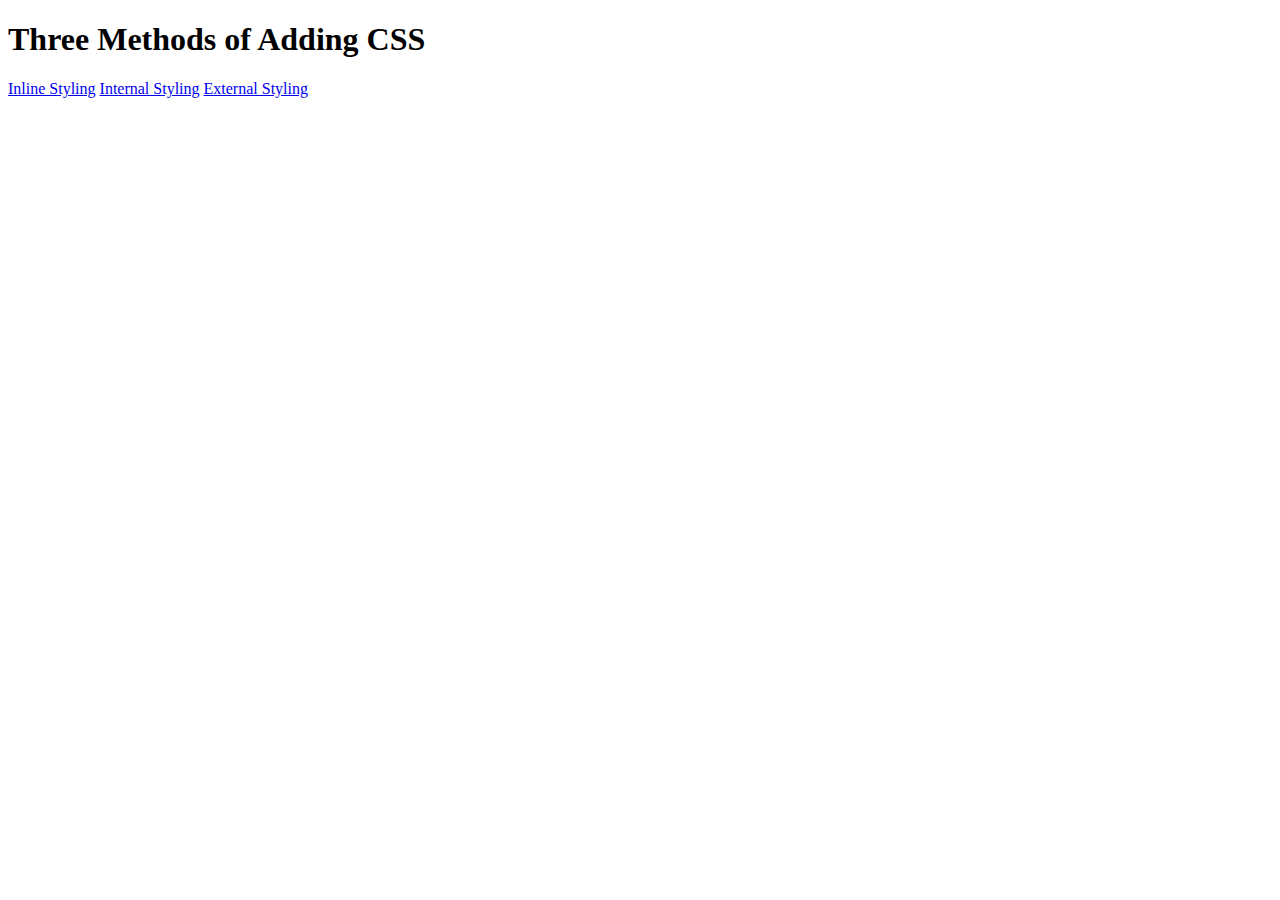
<file: 5.1. Adding CSS/index.html>
<!DOCTYPE html>
<html lang="en">

<head>
  <meta charset="UTF-8">
  <title>Adding CSS</title>
  <link rel="stylesheet" href="external.html">
</head>

<body>
  <h1>Three Methods of Adding CSS</h1>
  <a href="inline.html">Inline Styling</a>
  <a href="internal.html">Internal Styling</a>
  <a href="external.html">External Styling</a>
  <!-- Create 3 Links to The 3 Webpages: inline, internal and external -->
</body>

</html>
</file>
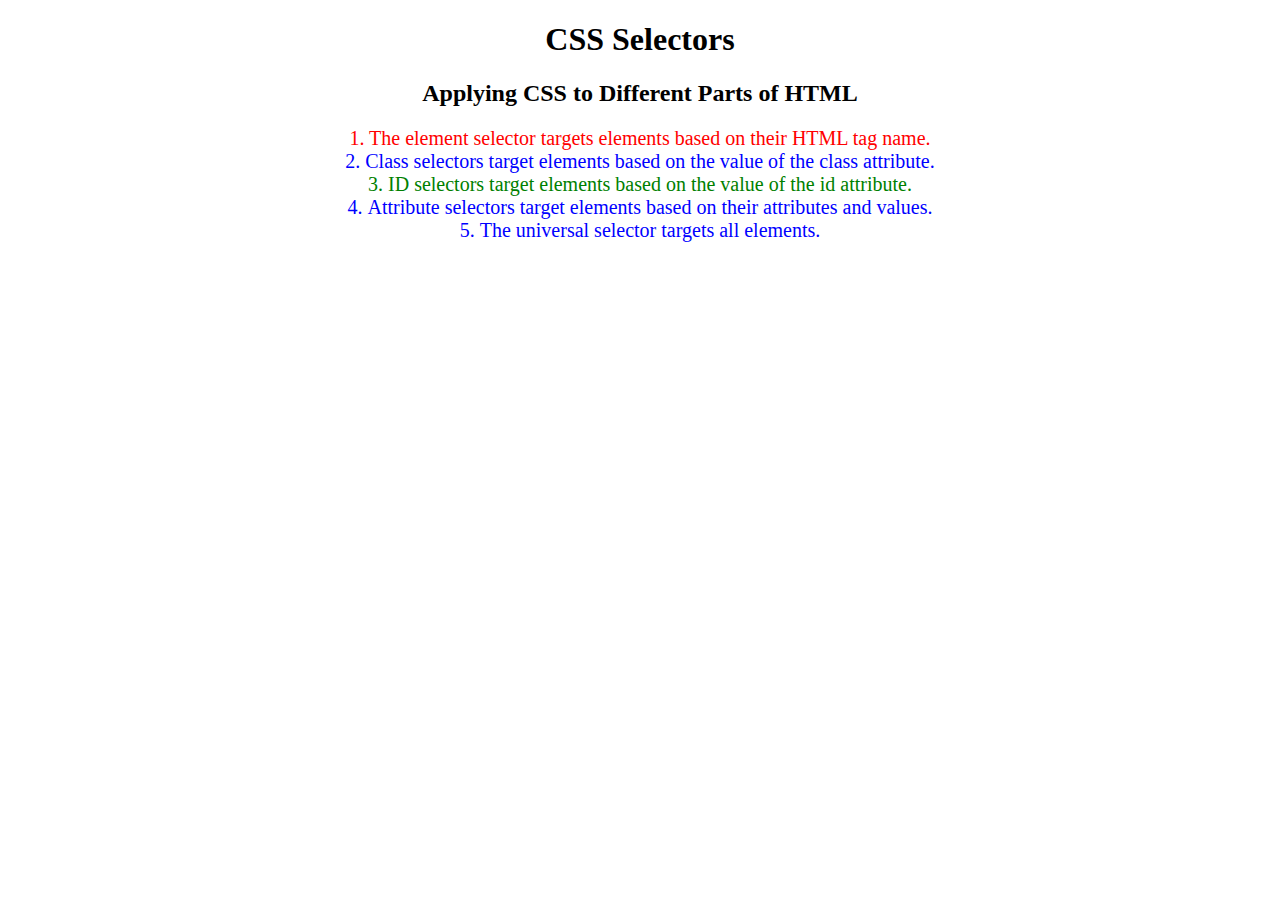
<file: 5.3 CSS Selectors/index.html>
<!DOCTYPE html>
<html lang="en">

<head>
  <meta charset="UTF-8">
  <title>CSS Selectors</title>
  <link rel="stylesheet" href="./style.css" />
</head>

<body>
  <h1>CSS Selectors</h1>
  <h2>Applying CSS to Different Parts of HTML</h2> 
  <!-- TODO 1: Set the CSS for all paragraph tags to "color: red" -->
  <p class="note">1. The element selector targets elements based on their HTML tag name.</p>

  <ol>
    <!-- TODO 2: Set the CSS for all elements with a class of "note" to "font-size: 20px" -->
    <li class="note" value="2">Class selectors target elements based on the value of the class attribute.</li>

    <!-- TODO 3: Set the CSS for the element with an id of "id-selector-demo" to "color: green" -->
    <li class="note" id="id-selector-demo" value="3">ID selectors target elements based on the value of the id
      attribute.</li>

    <!-- TODO 4: Set the CSS for the li elements that have the "value" attribute set to "4" to have "color: blue" -->
    <li class="note" value="4">Attribute selectors target elements based on their attributes and values.</li>

    <!-- TODO 5: Set all elements to have "text-align: center" -->
    <li class="note" value="5">The universal selector targets all elements.</li>
  </ol>
</body>

</html>
</file>
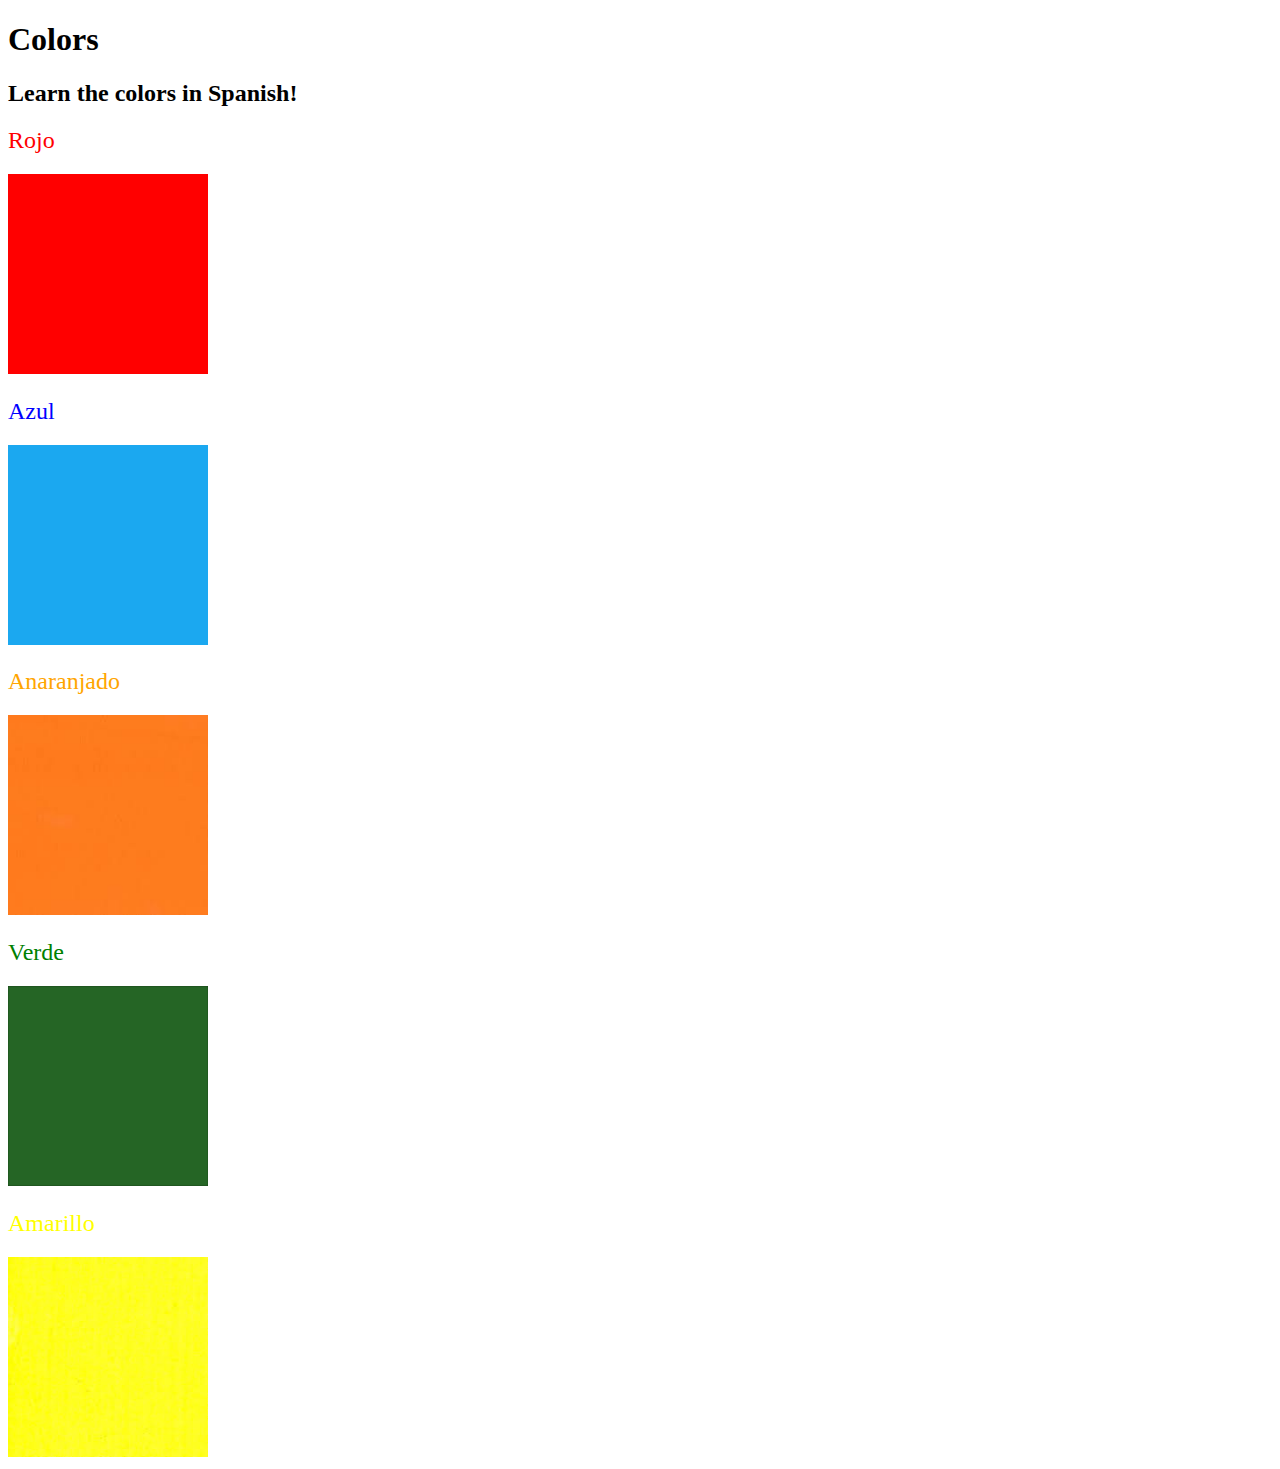
<file: 5.4 Color Vocab Project/index.html>
<!DOCTYPE html>
<html lang="en">

<head>
  <meta charset="UTF-8">
  <title>Spanish Vocabulary</title>
  <link rel="stylesheet" href="./style.css" />
</head>

<body>
  <h1>Colors</h1>
  <h2>Learn the colors in Spanish!</h2>
  <h2 class="color-title" id="red">Rojo</h2>
  <img class="color" src="./assets/images/red.png" alt="red" />

  <h2 class="color-title" id="blue">Azul</h2>
  <img src="./assets/images/blue.png" alt="blue" />

  <h2 class="color-title" id="orange">Anaranjado</h2>
  <img src="./assets/images/orange.png" alt="orange" />

  <h2 class="color-title" id="green">Verde</h2>
  <img src="./assets/images/green.png" alt="green" />

  <h2 class="color-title" id="yellow">Amarillo</h2>
  <img src="./assets/images/yellow.png" alt="yellow" />
</body>

</html>

<!-- 
TODOs
IMPORTANT: You should not need to make ANY CHANGES to index.html
All code should be written in your CSS file.

1. Create a CSS file and incorporate it as an external stylesheet.
2. Use CSS to style each of the color titles to meaning. 
Hint: Use the id to help if you don't know the words in spanish.
3. Use CSS to change all the color titles to have "font-weight: normal;"
4. Use CSS (not HTML) to make all the images 200px heigh and 200px wide. 
Hint: 
https://developer.mozilla.org/en-US/docs/Web/CSS/height
https://developer.mozilla.org/en-US/docs/Web/CSS/width
-->
</file>
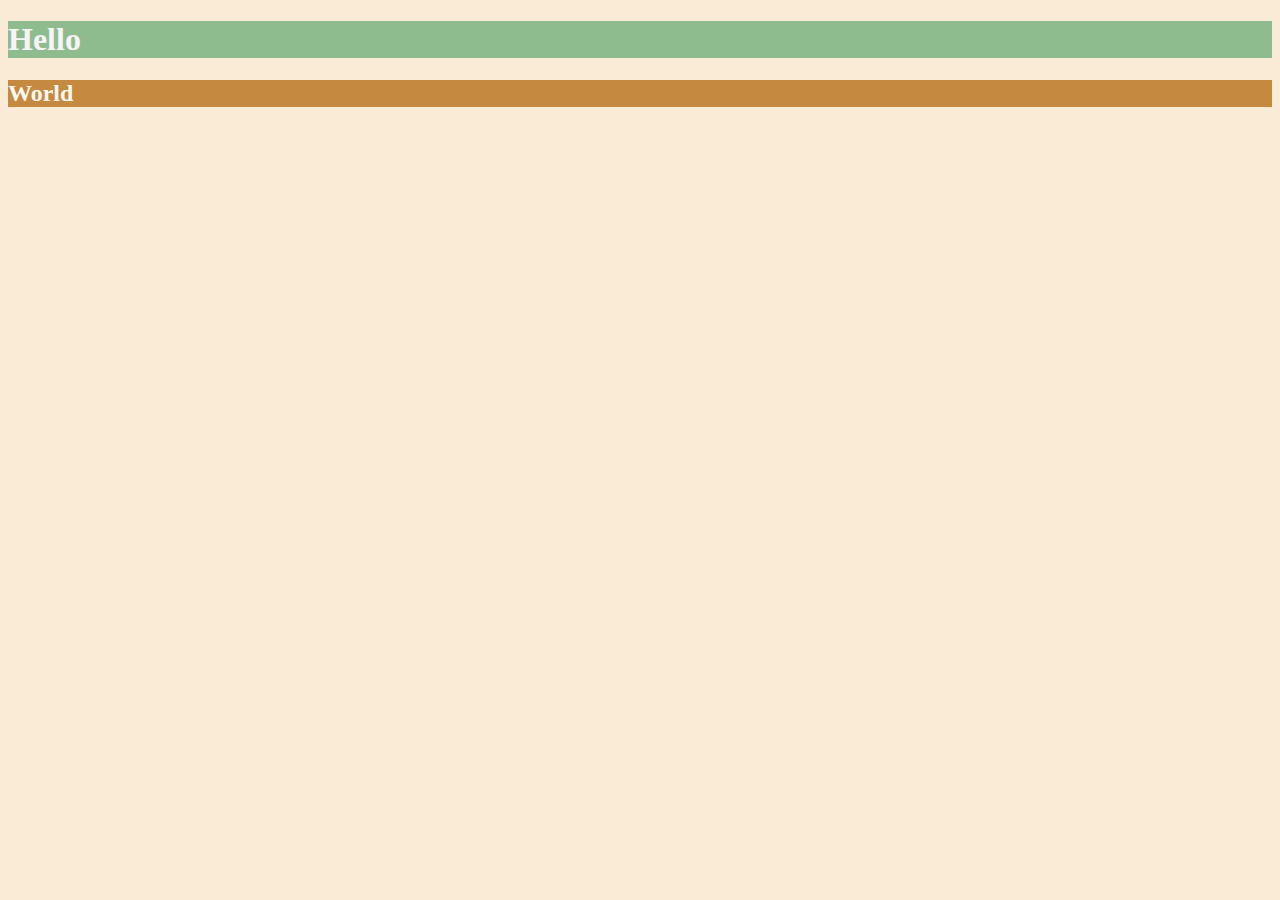
<file: 6.0 CSS Colors/index.html>
<!DOCTYPE html>
<html lang="en">

<head>
  <meta charset="UTF-8">
  <title>Colors</title>
  <style>
    body{
      background-color: antiquewhite;
    }
    h1{
      color: whitesmoke;
      background-color: darkseagreen;
    }

    h2{
      color: #FAF8F1;
      background-color: #C58940;
    }

  </style>
</head>

<body>
  <h1>Hello</h1>
  <h2>World</h2>
</body>

</html>
</file>
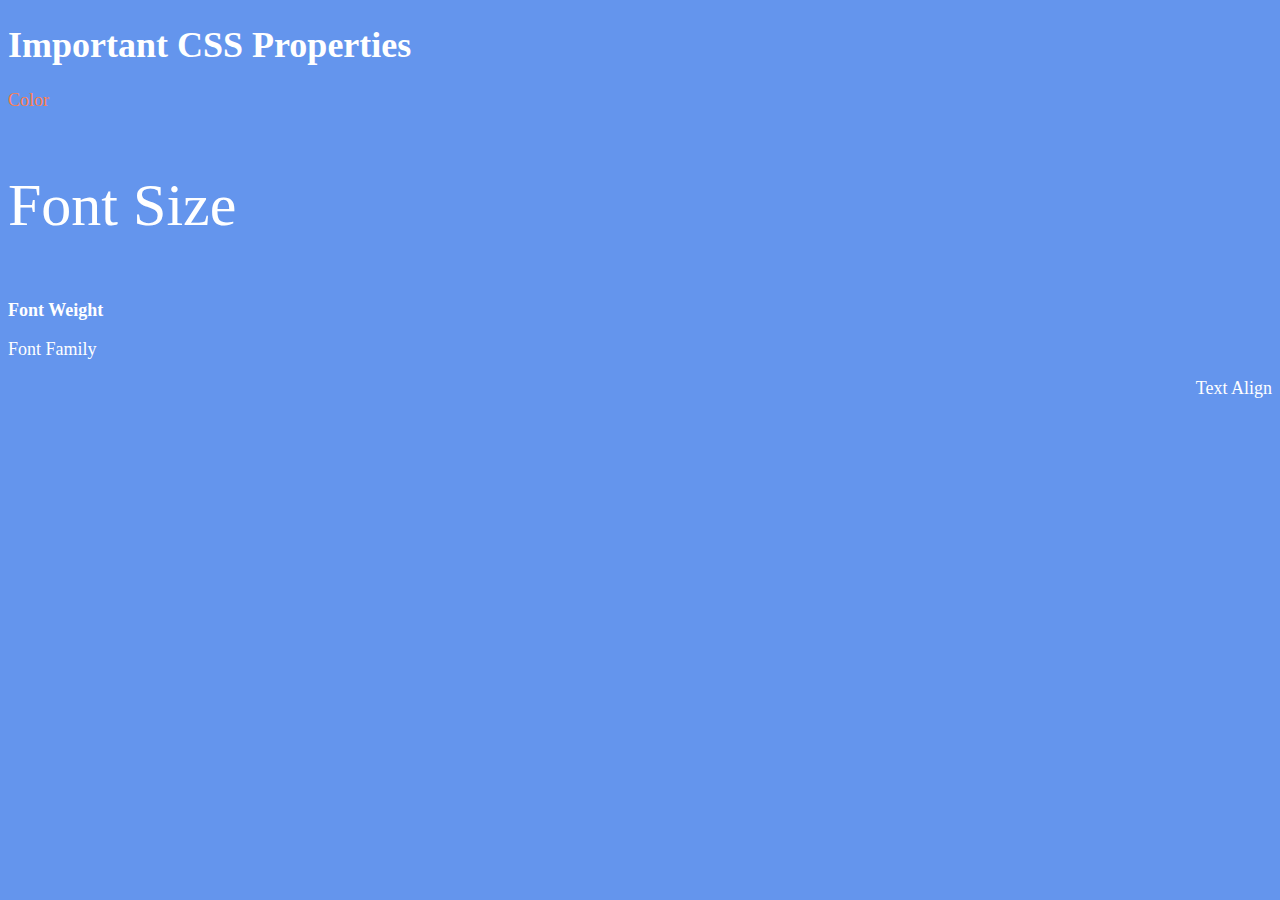
<file: 6.1 Font Properties/index.html>
<!DOCTYPE html>
<html lang="en">

<head>
  <meta charset="UTF-8">
  <title>CSS Properties</title>
  <style>
    body {
      background-color: cornflowerblue;
      color: white;
      font-size: 18px;
    }

    #color{
      color: coral;
    }

    #size{
      font-size: 2rem;
    }

    #weight{
      font-weight: 900;
    }

    #family{
      font-family: "Caveat", cursive;
    }

    #align{
      text-align: right;
    }

    html{
      font-size: 30px;
    }

    /* Don't change the CSS above, add Your CSS below */

    
  </style>
</head>

<body>
  <h1>Important CSS Properties</h1>
  <p id="color">Color</p>
  <p id="size">Font Size</p>
  <p id="weight">Font Weight</p>
  <p id="family">Font Family</p>
  <p id="align">Text Align</p>

  <!-- TODOs
  1. Change the color of <p>Color</p> to "coral" color.
  2. Change the font size of <p>Font Size</p> to 2X the size of the root font size.
  3. Change the font weight of <p>Font Weight</p> to 900.
  4. Change the font family of <p>Font Family</p> to the Google font Caveat with regular (400) font weight.
  Link: https://fonts.google.com/specimen/Caveat
  5. Change the <p>Text Align</p> to right align.
  6. Change the the root (html element) font size to 30px -->
</body>

</html>
</file>
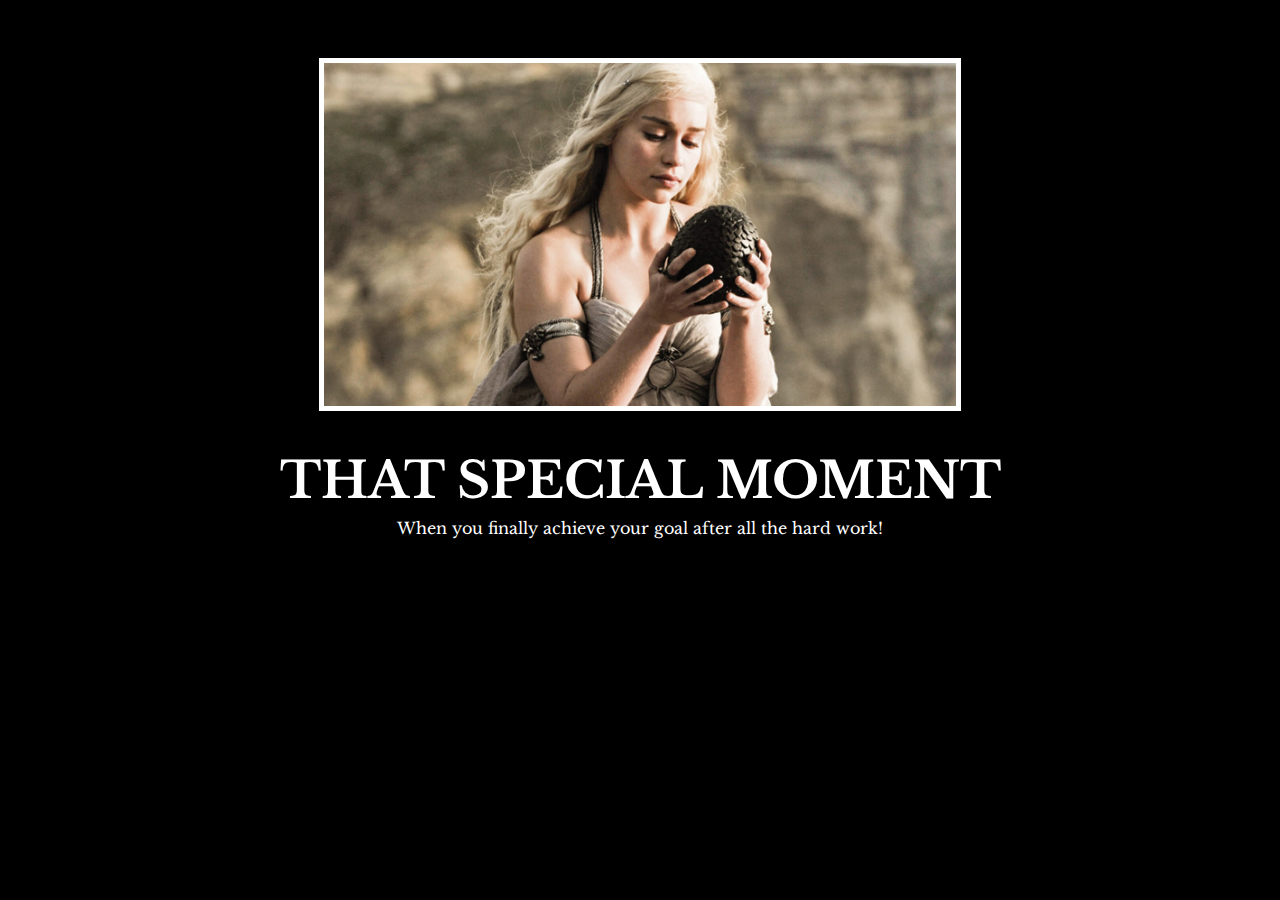
<file: 6.4 Motivation Meme Project/index.html>
<!DOCTYPE html>
<html lang="en">
<head>
  <meta charset="UTF-8">
  <meta name="viewport" content="width=device-width, initial-scale=1.0">
  <link rel="stylesheet" href="style.css">
  <link rel="preconnect" href="https://fonts.googleapis.com">
<link rel="preconnect" href="https://fonts.gstatic.com" crossorigin>
<link href="https://fonts.googleapis.com/css2?family=Libre+Baskerville:ital,wght@0,400..700;1,400..700&display=swap" rel="stylesheet">
  <title>motivational Meme project</title>
</head>
<body>
  <div class="motivational">
    <img src="./assets/images/daenerys.jpeg" alt="woman with a dragon egg">
    <h1>THAT SPECIAL MOMENT</h1>
    <p>When you finally achieve your goal after all the hard work!</p>
  </div>
</body>
</html>

<!-- 
  TODO: Create a motivational post website.
Style it how ever you like. 
Look at the goal image for inspiration.
But it must have the following features:
1. The main h1 text should be using the Regular Libre Baskerville Font from Google Fonts:
  https://fonts.google.com/specimen/Libre+Baskerville
2. The text should be white and background black.
3. Add your own image into the images folder inside assets. It should have a 5px white border.
4. The text should be center aligned.
5. Create a div to contain the h1, p and img elements. Adjust the margins so that the image and text are centered on the page. 
  Hint: You horizontally center a div by giving it a width of 50% and a margin-left of 25%.
  Hint: Set the image to have a width of 100% so it fills the div. 
6. Read about the text-transform property on MDN docs to make the h1 uppercase with CSS.
  https://developer.mozilla.org/en-US/docs/Web/CSS/text-transform 
-->
</file>
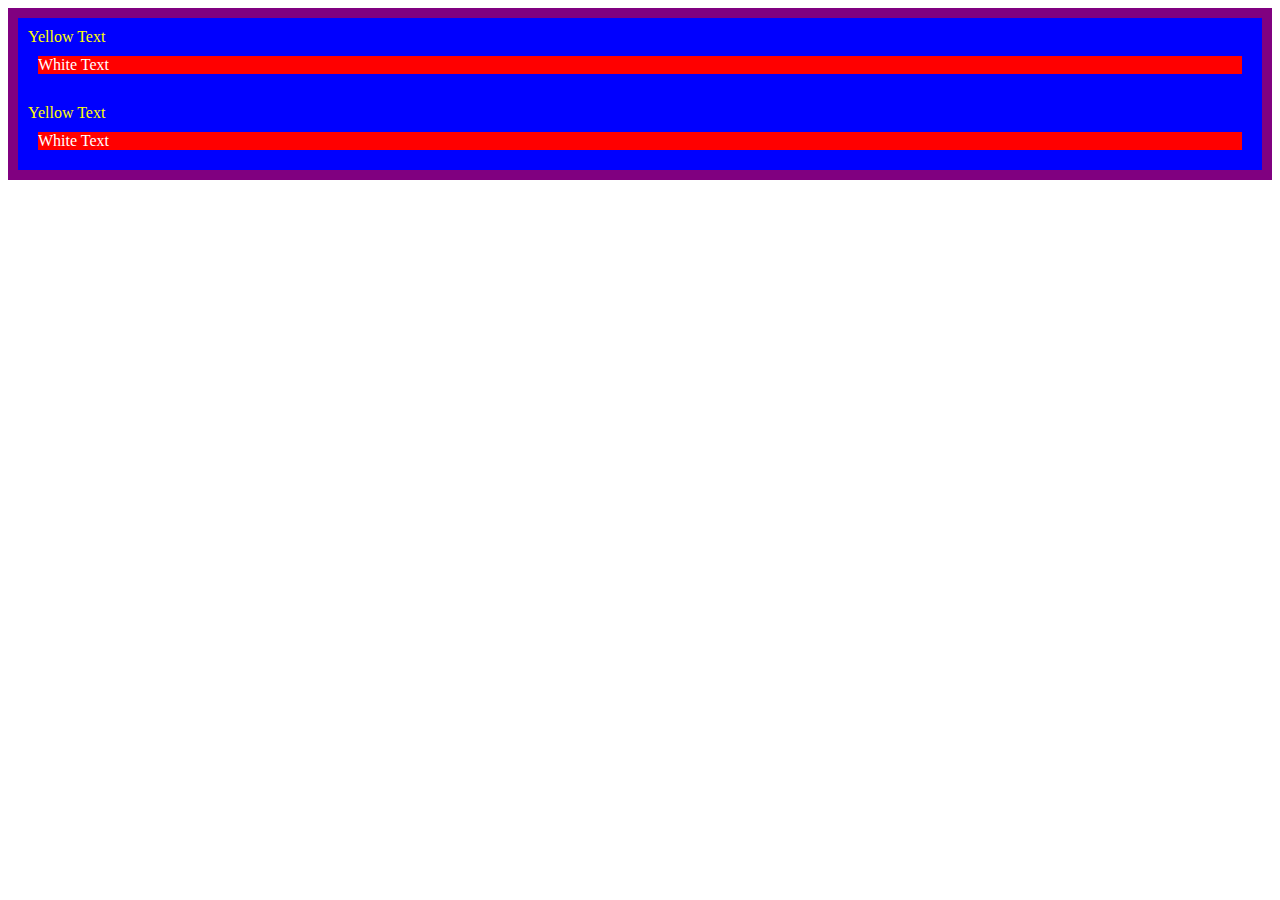
<file: 7.0 CSS Cascade/index.html>
<!DOCTYPE html>
<html lang="en">

<head>
  <meta charset="UTF-8">
  <title>CSS Cascade</title>
  <link rel="stylesheet" href="./style.css">
</head>

<body>
  <div id="outer-box" class="box">
    <div class="box">
      <p>Yellow Text</p>
      <div class="box inner-box">
        <p class="white-text">White Text</p>
      </div>
    </div>
    <div class="box"> 
      <p>Yellow Text</p>
      <div class="box inner-box">
        <p class="white-text">White Text</p>
      </div>
    </div>
  </div>
</body>

</html>
</file>
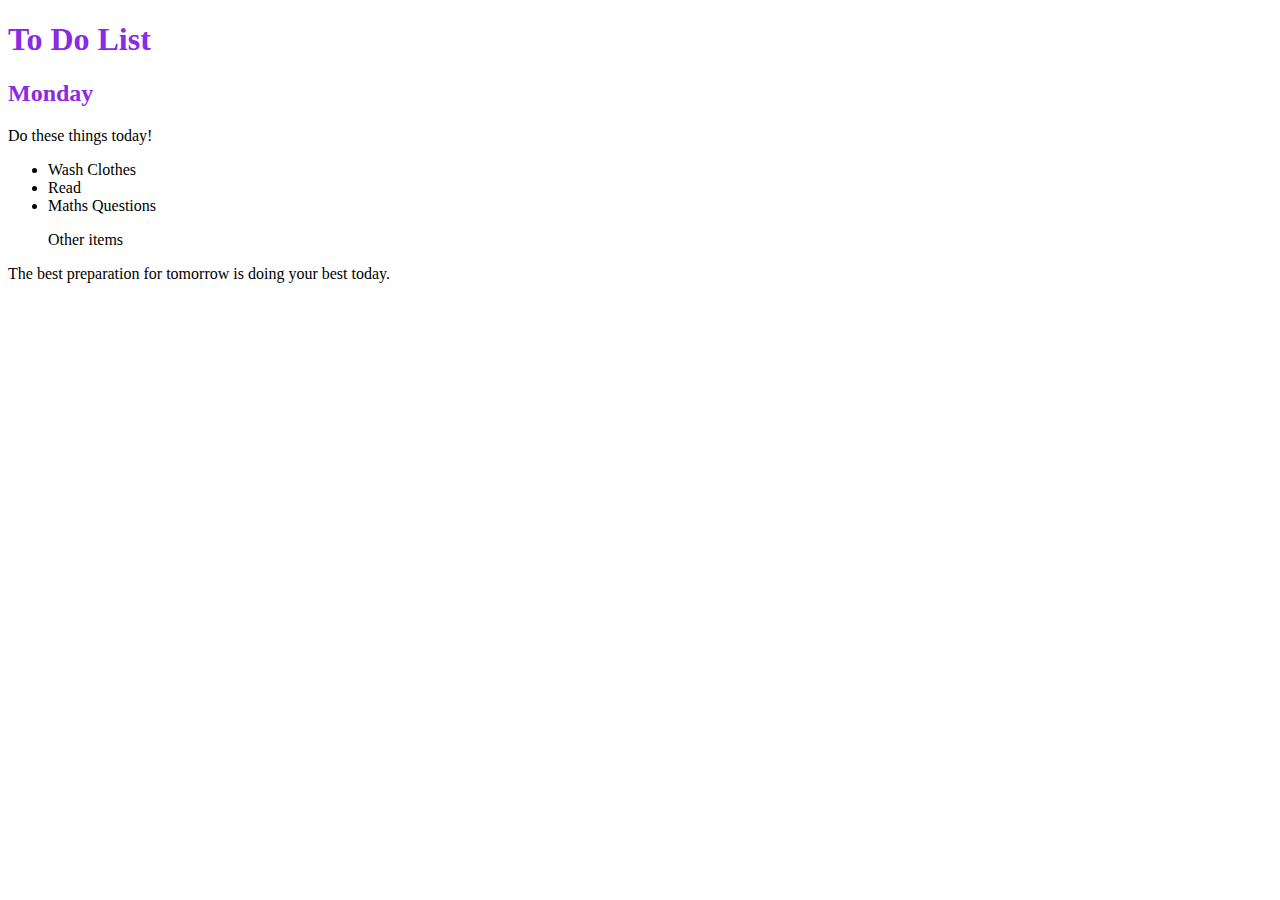
<file: 7.1 Combining Selectors/index.html>
<!DOCTYPE html>
<html lang="en">

<head>
  <meta charset="UTF-8">
  <title>Combining CSS Selectors</title>
  <link rel="stylesheet" href="./style.css">
</head>

<!-- Don't change any of the HTML code! -->

<body>
  <h1>To Do List</h1>
  <h2>Monday</h2>
  <div class="box">
    <p class="done">Do these things today!</p>
    <ul class="list">
      <li>Wash Clothes</li>
      <li class="done">Read</li>
      <li class="done">Maths Questions</li>
    </ul> 
  </div>

  <ul>
    <p class="done">Other items</p>
  </ul>
  <p>The best preparation for tomorrow is doing your best today.</p>

</body>

</html>
</file>
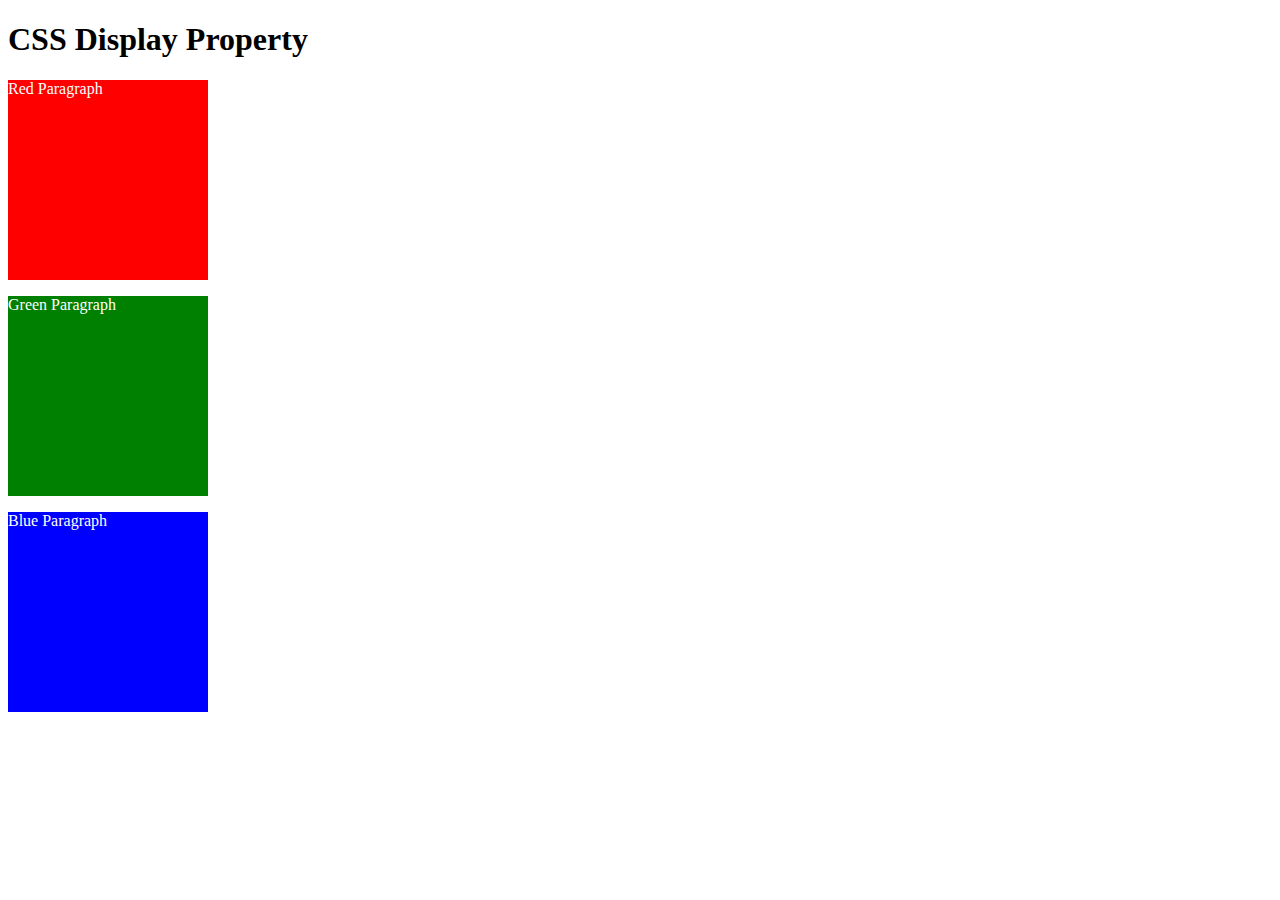
<file: 8.0 CSS Display/index.html>
<!DOCTYPE html>
<html>

<!-- 
  TODO
1. By changing only the display property of the CSS make all 3 squares line up horizontally like in goal1 image.
2. Change only the display property to make all 3 squares line up vertically like in goal2 image. 
-->

<head>
  <title>CSS Display Property Example</title>
  <style>
    p {
      color: white;
    }

    .red {
      display: block;
      width: 200px;
      height: 200px;
      background-color: red;
    }

    .green {
      display: block;
      width: 200px;
      height: 200px;
      background-color: green;
    }

    .blue {
      display: block;
      width: 200px;
      height: 200px;
      background-color: blue;
    }
  </style>
</head>


<body>
  <h1>CSS Display Property</h1>
  <p class="red">Red Paragraph </p>
  <p class="green">Green Paragraph</p>
  <p class="blue">Blue Paragraph</p>
</body>

</html>
</file>
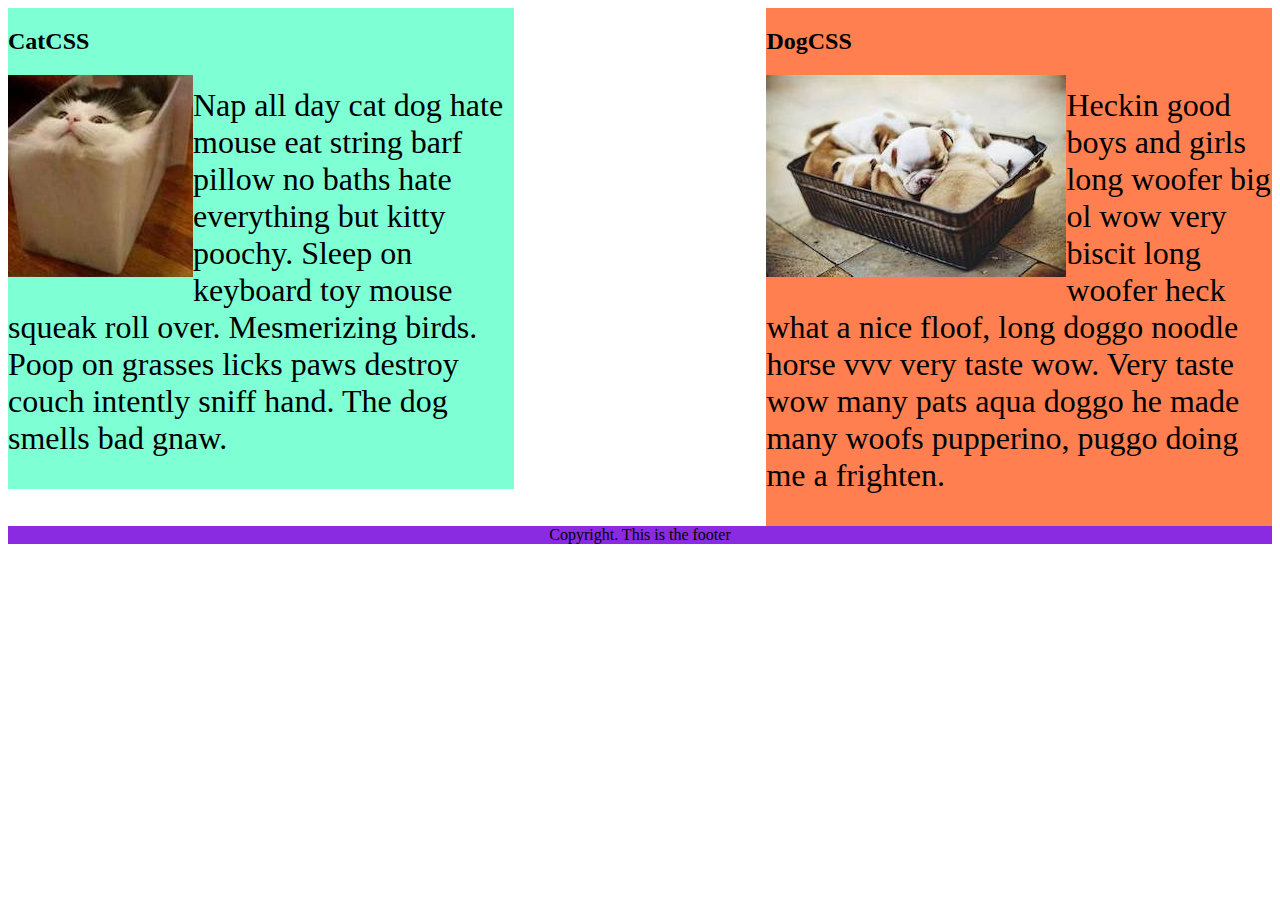
<file: 8.1 CSS Float/index.html>
<!DOCTYPE html>
<html lang="en">

<!-- TODO
1. Make both paragraph elements wrap around the image.
2. Use Float to move the cat div to the left and the dog div to the right.
3. Use clear to make the footer go below both the cat and dog div. -->

<head>
  <meta charset="UTF-8">
  <title>CSS Float</title>
  <style>
    div {
      display: inline-block;
      width: 40%;
    }

    p {
      font-size: 2em;
    }

    img{
      float: left;
    }

    .cat {
      float: left;
      background-color: aquamarine;
    }

    .dog {
      float: right;
      background-color: coral;
    }

    footer {
      clear: both;
      text-align: center;
      background-color: blueviolet;
    }
  </style>
</head>

<body>
  <div class="cat">
    <h2>CatCSS</h2>

    <img src="cat.jpeg" alt="cat in a box" />
    <p class="first-paragraph">Nap all day cat dog hate mouse eat string barf pillow no baths hate everything but kitty
      poochy. Sleep on keyboard
      toy
      mouse squeak roll over. Mesmerizing birds. Poop on grasses licks paws destroy couch intently sniff hand. The dog
      smells
      bad gnaw.</p>
  </div>
  <div class="dog">
    <h2>DogCSS</h2>
    <img src="dog.jpeg" alt="dogs in a box" />
    <p class="second-paragraph">Heckin good boys and girls long woofer big ol wow very biscit long woofer heck what a
      nice
      floof, long doggo noodle
      horse vvv very taste wow. Very taste wow many pats aqua doggo he made many woofs pupperino, puggo doing me a
      frighten.</p>
  </div>

  <footer>Copyright. This is the footer</footer>
</body>

</html>
</file>
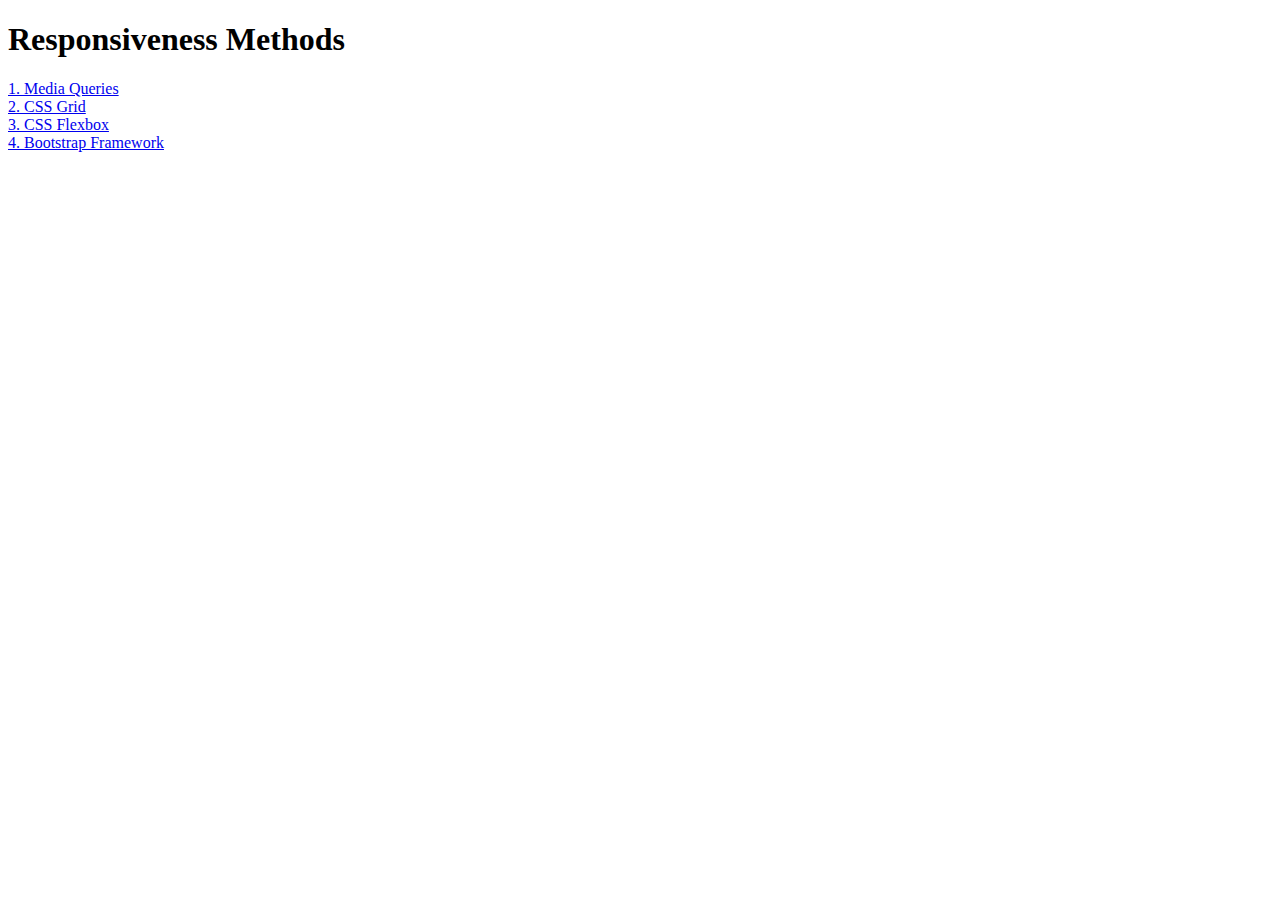
<file: 8.2 Responsiveness/index.html>
<!DOCTYPE html>
<html lang="en">

<head>
  <meta charset="UTF-8">
  <meta name="viewport" content="width=device-width, initial-scale=1.0">
  <title>Responsiveness</title>
  <style>
    a {
      display: block;
    }
  </style>
</head>

<body>
  <h1>Responsiveness Methods</h1>
  <a href="./media-query.html">1. Media Queries</a>
  <a href="./grid.html">2. CSS Grid</a>
  <a href="./flexbox.html">3. CSS Flexbox</a>
  <a href="./bootstrap.html">4. Bootstrap Framework</a>
</body>

</html>
</file>
<file: 5.3 CSS Selectors/style.css>
ol {
  margin-left: -40px;
  margin-top: -20px;
  list-style-position: inside;
}

p{
  color: red;
}

.note{
  font-size: 20px;
}

#id-selector-demo{
  color: green;
}

li[value]{
  color: blue;
}

*{
  text-align: center;
}

/* Write your CSS below, don't change the rules above. */
</file>
<file: 5.4 Color Vocab Project/style.css>
#red{
    color: red;
}

#blue{
    color: blue;
}

#orange{
    color: orange;
}

#green{
    color: green;
}

#yellow{
    color: yellow;
}

.color-title{
    font-weight: normal;
}

img{
    height: 200px;
    width: 200px;
}
</file>
<file: 6.4 Motivation Meme Project/style.css>
*{
    background-color: black;
    font-family: "Libre Baskerville", serif;
}

.motivational{
    color: white;
    text-align: center;
}

.motivational img{
    border: 5px solid white;
    align-items: center;
    margin-top: 50px;
    width: 50%;
}

.motivational h1{
    font-size: 50px;
    margin-bottom: -10px;
}
</file>
<file: 7.0 CSS Cascade/style.css>
/* Don't change the existing CSS. */
#outer-box{
  background-color: purple;
}

.box {
  background-color: blue;
  padding: 10px;
}

p {
  color: yellow;
  margin: 0;
  padding: 0;
}


.white-text{
  background-color: red;
  color: white;
}
</file>
<file: 7.1 Combining Selectors/style.css>
h1, h2{
    color: blueviolet;/* Write your code here: */
</file>
